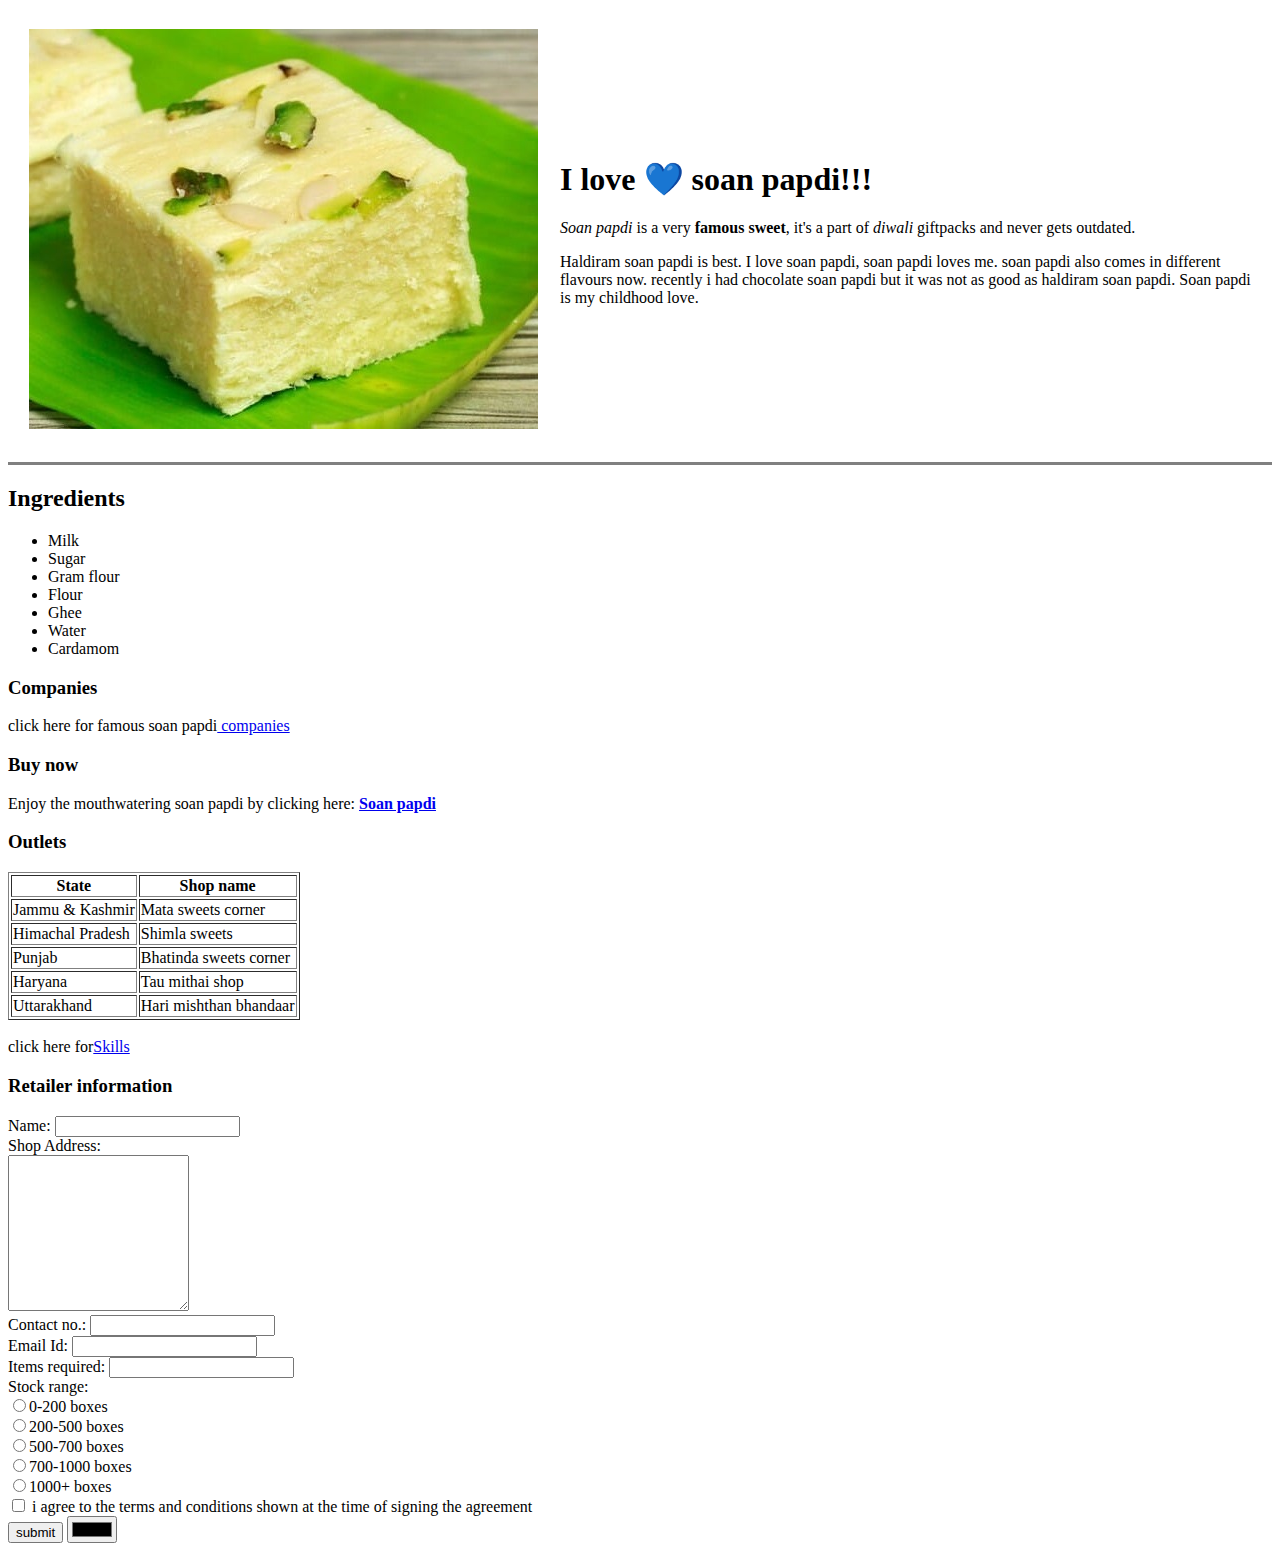
<file: index.html>
<!DOCTYPE html>
<html>
<head>
    <meta charset="utf-8">
    <title>💙Soan Papdi💙</title>
</head>
<body>
    <table cellspacing="20">
        <tr>
            <td><img src="soan1.jpg"</td>
            <td><h1>I love 💙 soan papdi!!!</h1>
                <p><i>Soan papdi</i> is a very <strong>famous sweet</strong>, it's a part of <em>diwali</em> giftpacks and never gets outdated.</p>
                <p>Haldiram soan papdi is best. I love soan papdi, soan papdi loves me. soan papdi also comes in different flavours
                    now. recently i had chocolate soan papdi but it was not as good as haldiram soan papdi. Soan papdi is my
                    childhood love.
                </p></td>
        </tr>
    </table>
    <hr size="3" noshade>
    <h2><b>Ingredients</b></h2>
    <ul>
        <li>Milk</li>
        <li>Sugar</li>
        <li>Gram flour</li>
        <li>Flour</li>
        <li>Ghee</li>
        <li>Water</li>
        <li>Cardamom</li>
    </ul>
    <h3>Companies</h3>
    click here for famous soan papdi<a href="companies.html"> companies</a>
    <h3>Buy now</h3>
    <p>Enjoy the mouthwatering soan papdi by clicking here: <strong><a href="https://www.amazon.in/Haldirams-Patisa-400-g/dp/B07VHPMM5S/ref=lp_14076194031_1_1">Soan papdi</a></strong></p>
<h3>Outlets</h3>
<table border="1">
       <tr>
           <th>State</th>
           <th>Shop name</th>
       </tr>
    <tr>
        <td>Jammu & Kashmir </td>
        <td>Mata sweets corner</td>
    </tr>
    <tr>
        <td>Himachal Pradesh</td>
        <td>Shimla sweets</td>
    </tr>
    <tr>
        <td>Punjab</td>
        <td>Bhatinda sweets corner</td>
    </tr>
    <tr>
        <td>Haryana</td>
        <td>Tau mithai shop</td>
    </tr>
    <tr>
        <td>Uttarakhand</td>
        <td>Hari mishthan bhandaar</td>
    </tr>
</table>
<br>
click here for<a href="skills.html">Skills</a><br>
<h3>Retailer information</h3>
<form action="st5709@srmist.edu.in" method="post" enctype="text/plain">
    <label>Name: </label>
    <input type="text" name="" value=""><br>
    <label>Shop Address: </label><br>
    <textarea name="name" rows="10" cols="20"></textarea><br>
    <label>Contact no.: </label>
    <input type="number" name="" value=""><br>
    <label>Email Id: </label>
    <input type="email" name="" value=""><br>
    <label>Items required: </label>
    <input type="number" name="" value=""><br>
    Stock range:<br>
    <input type="radio">0-200 boxes<br>
    <input type="radio">200-500 boxes<br>
    <input type="radio">500-700 boxes<br>
    <input type="radio">700-1000 boxes<br>
    <input type="radio">1000+ boxes<br>
    <input type="checkbox" name="" value=""> i agree to the terms and conditions shown at the time of signing
    the agreement<br>
    <input type="submit" name="" value="submit">
    <input type="color" name="" value="">

</form>
</body>
</html>
</file>
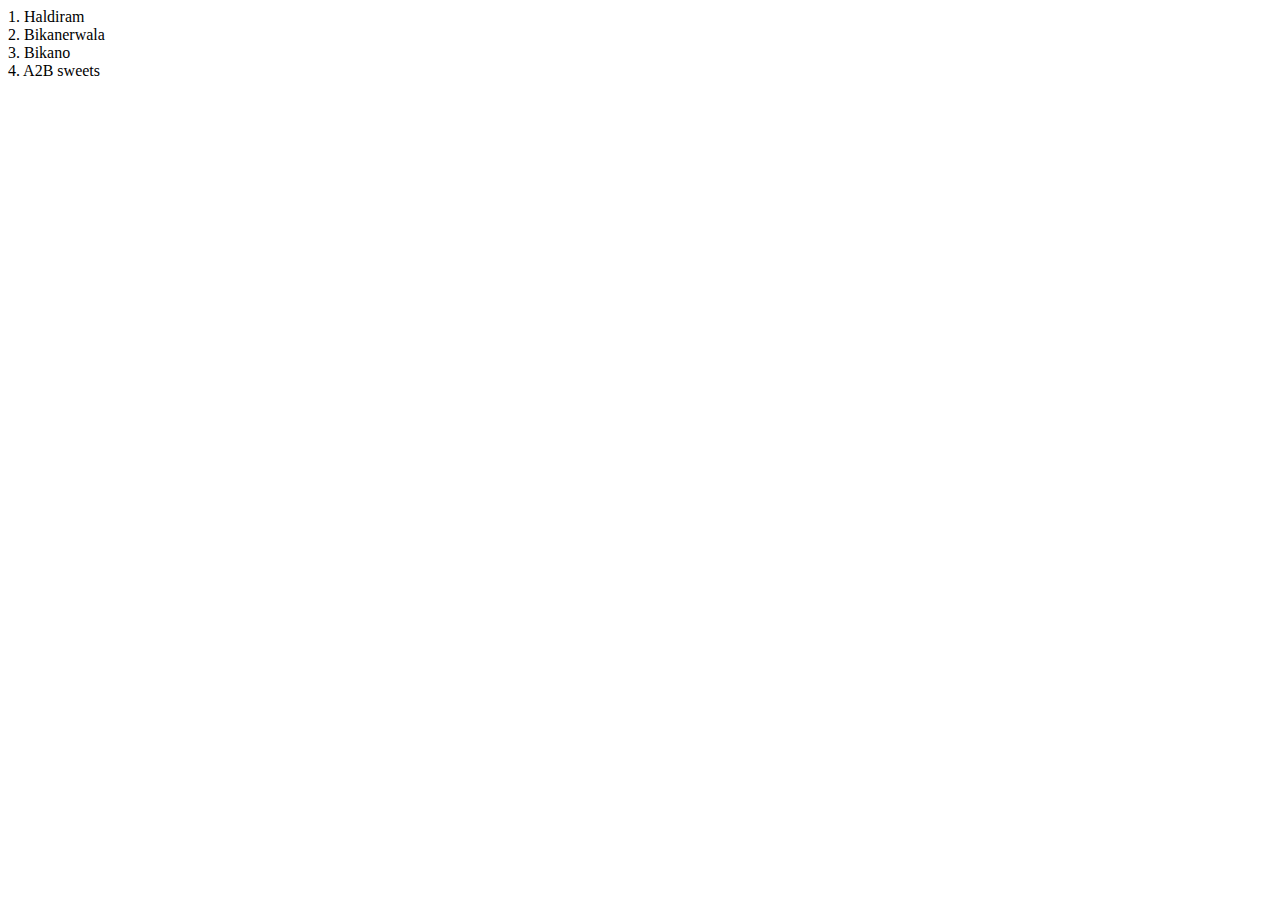
<file: companies.html>
<!DOCTYPE html>
<html lang="en">
<head>
    <meta charset="UTF-8">
    <title>Companies</title>
</head>
<body>
    1. Haldiram
    <br>
    2. Bikanerwala
    <br>
    3. Bikano
    <br>
    4. A2B sweets
</body>
</html>
</file>
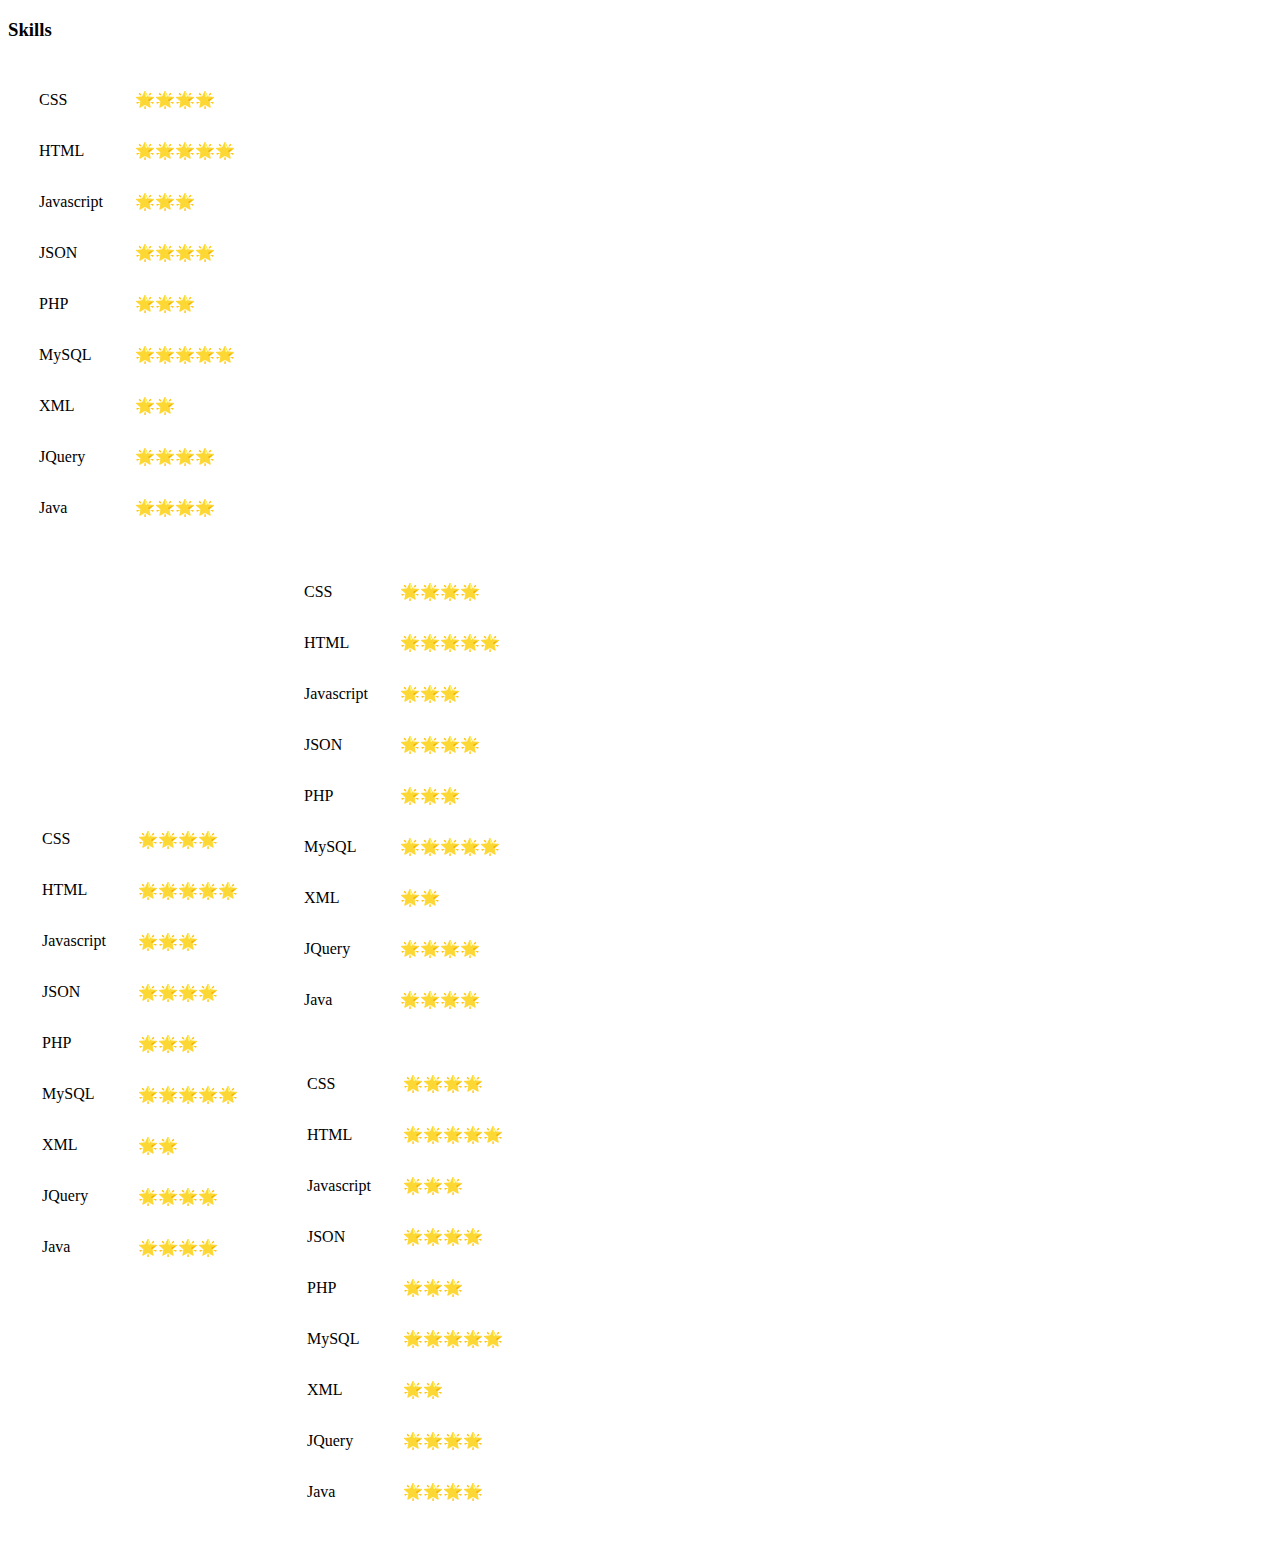
<file: skills.html>
<!DOCTYPE html>
<html lang="en">
<head>
    <title>Skills</title>
</head>
<body>

    <h3>Skills</h3>
    <table cellspacing="30">
        <tr>
            <td>CSS</td>
            <td>🌟🌟🌟🌟</td>
        </tr>
        <tr>
            <td>HTML</td>
            <td>🌟🌟🌟🌟🌟</td>
        </tr>
        <tr>
            <td>Javascript</td>
            <td>🌟🌟🌟</td>
        </tr>
        <tr>
            <td>JSON</td>
            <td>🌟🌟🌟🌟</td>
        </tr>
        <tr>
            <td>PHP</td>
            <td>🌟🌟🌟</td>
        </tr>
        <tr>
            <td>MySQL</td>
            <td>🌟🌟🌟🌟🌟</td>
        </tr>
        <tr>
            <td>XML</td>
            <td>🌟🌟</td>
        </tr>
        <tr>
            <td>JQuery</td>
            <td>🌟🌟🌟🌟</td>
        </tr>
        <tr>
            <td>Java</td>
            <td>🌟🌟🌟🌟</td>
        </tr>
    </table>
    <table>
        <tr>
            <td> <table cellspacing="30">
                <tr>
                    <td>CSS</td>
                    <td>🌟🌟🌟🌟</td>
                </tr>
                <tr>
                    <td>HTML</td>
                    <td>🌟🌟🌟🌟🌟</td>
                </tr>
                <tr>
                    <td>Javascript</td>
                    <td>🌟🌟🌟</td>
                </tr>
                <tr>
                    <td>JSON</td>
                    <td>🌟🌟🌟🌟</td>
                </tr>
                <tr>
                    <td>PHP</td>
                    <td>🌟🌟🌟</td>
                </tr>
                <tr>
                    <td>MySQL</td>
                    <td>🌟🌟🌟🌟🌟</td>
                </tr>
                <tr>
                    <td>XML</td>
                    <td>🌟🌟</td>
                </tr>
                <tr>
                    <td>JQuery</td>
                    <td>🌟🌟🌟🌟</td>
                </tr>
                <tr>
                    <td>Java</td>
                    <td>🌟🌟🌟🌟</td>
                </tr>
            </table></td>
            <td>
                <table cellspacing="30">
                    <tr>
                        <td>CSS</td>
                        <td>🌟🌟🌟🌟</td>
                    </tr>
                    <tr>
                        <td>HTML</td>
                        <td>🌟🌟🌟🌟🌟</td>
                    </tr>
                    <tr>
                        <td>Javascript</td>
                        <td>🌟🌟🌟</td>
                    </tr>
                    <tr>
                        <td>JSON</td>
                        <td>🌟🌟🌟🌟</td>
                    </tr>
                    <tr>
                        <td>PHP</td>
                        <td>🌟🌟🌟</td>
                    </tr>
                    <tr>
                        <td>MySQL</td>
                        <td>🌟🌟🌟🌟🌟</td>
                    </tr>
                    <tr>
                        <td>XML</td>
                        <td>🌟🌟</td>
                    </tr>
                    <tr>
                        <td>JQuery</td>
                        <td>🌟🌟🌟🌟</td>
                    </tr>
                    <tr>
                        <td>Java</td>
                        <td>🌟🌟🌟🌟</td>
                    </tr>
                </table>
                <table>
                    <tr>
                        <td> <table cellspacing="30">
                            <tr>
                                <td>CSS</td>
                                <td>🌟🌟🌟🌟</td>
                            </tr>
                            <tr>
                                <td>HTML</td>
                                <td>🌟🌟🌟🌟🌟</td>
                            </tr>
                            <tr>
                                <td>Javascript</td>
                                <td>🌟🌟🌟</td>
                            </tr>
                            <tr>
                                <td>JSON</td>
                                <td>🌟🌟🌟🌟</td>
                            </tr>
                            <tr>
                                <td>PHP</td>
                                <td>🌟🌟🌟</td>
                            </tr>
                            <tr>
                                <td>MySQL</td>
                                <td>🌟🌟🌟🌟🌟</td>
                            </tr>
                            <tr>
                                <td>XML</td>
                                <td>🌟🌟</td>
                            </tr>
                            <tr>
                                <td>JQuery</td>
                                <td>🌟🌟🌟🌟</td>
                            </tr>
                            <tr>
                                <td>Java</td>
                                <td>🌟🌟🌟🌟</td>
                            </tr>
                        </table>
            </td>
        </tr>
    </table>
</body>
</html>
</file>
